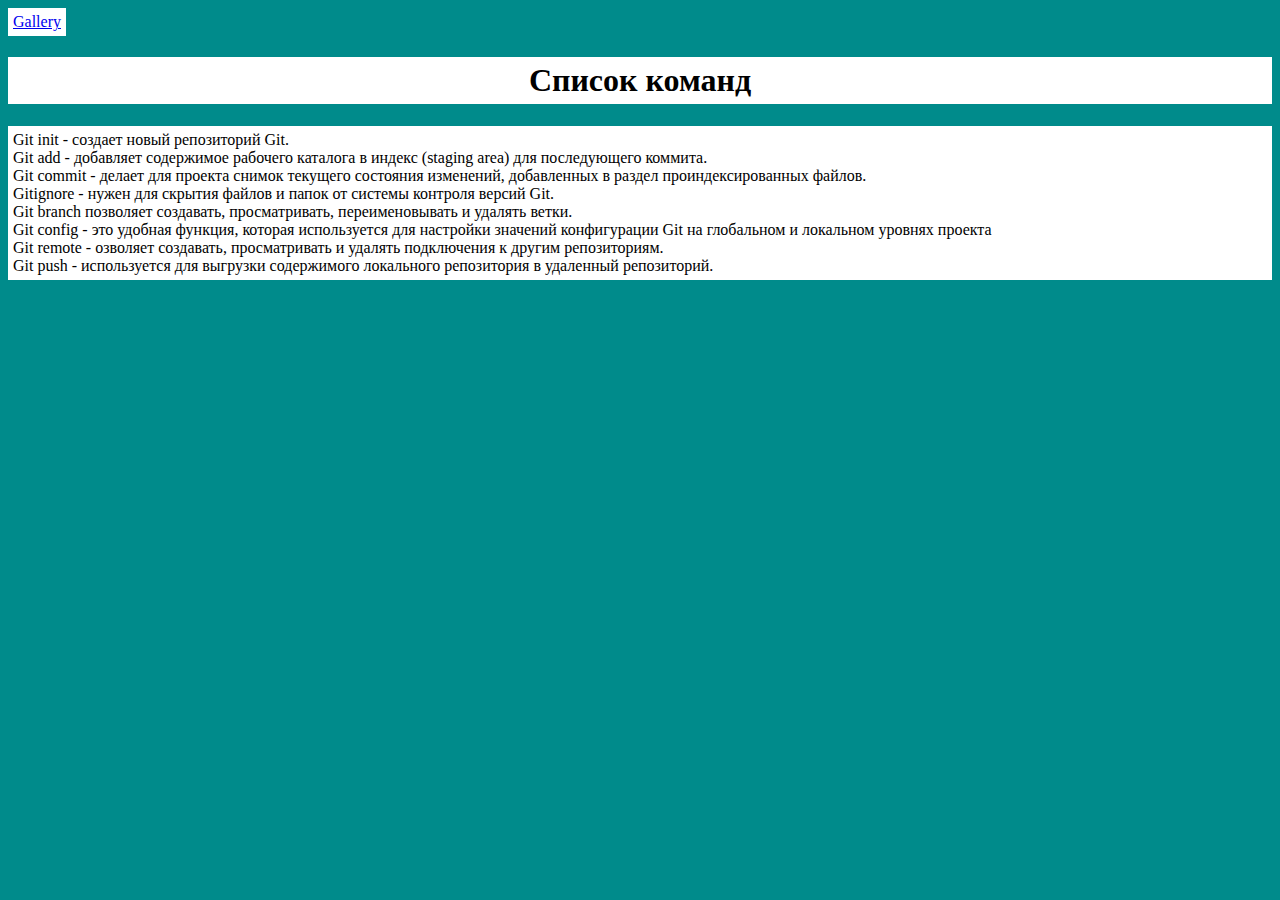
<file: index.html>
<!DOCTYPE html>
<html lang="en">
<head>
    <meta charset="UTF-8">
    <meta http-equiv="X-UA-Compatible" content="IE=edge">
    <meta name="viewport" content="width=device-width, initial-scale=1.0">
    <title>ProgectGit</title>
    <link rel="stylesheet" href="./css/style.css">
</head>
<body>

    <a href="./gallery.html">Gallery</a>

    <h1> Список команд</h1>

    <ul>
        <li>Git init - создает новый репозиторий Git.</li>
        <li>Git add - добавляет содержимое рабочего каталога в индекс (staging area) для последующего коммита.</li>
        <li>Git commit - делает для проекта снимок текущего состояния изменений, добавленных в раздел проиндексированных файлов. </li>
        <li>Gitignore - нужен для скрытия файлов и папок от системы контроля версий Git.</li>
        <li>Git branch позволяет создавать, просматривать, переименовывать и удалять ветки.</li>
        <li>Git config - это удобная функция, которая используется для настройки значений конфигурации Git на глобальном и локальном уровнях проекта</li>
        <li>Git remote - озволяет создавать, просматривать и удалять подключения к другим репозиториям. </li>
        <li>Git push - используется для выгрузки содержимого локального репозитория в удаленный репозиторий. </li>
    </ul>
</body>
</html>
</file>
<file: css/style.css>
* {
    background-color: darkcyan;
}


img {
    margin: 0 auto;
    display: block;
    margin-top: 30px;
    width: 30%;
}
a {
    max-width: fit-content;
    background-color: #fff;
    display: block;
    padding: 5px;
}
h1 {
    background-color: #fff;
    padding: 5px;
    text-align: center;
}
ul {
    background-color: #fff;
    padding: 5px;
    list-style-type: none;
}
li {
    background-color: white;
}
</file>
